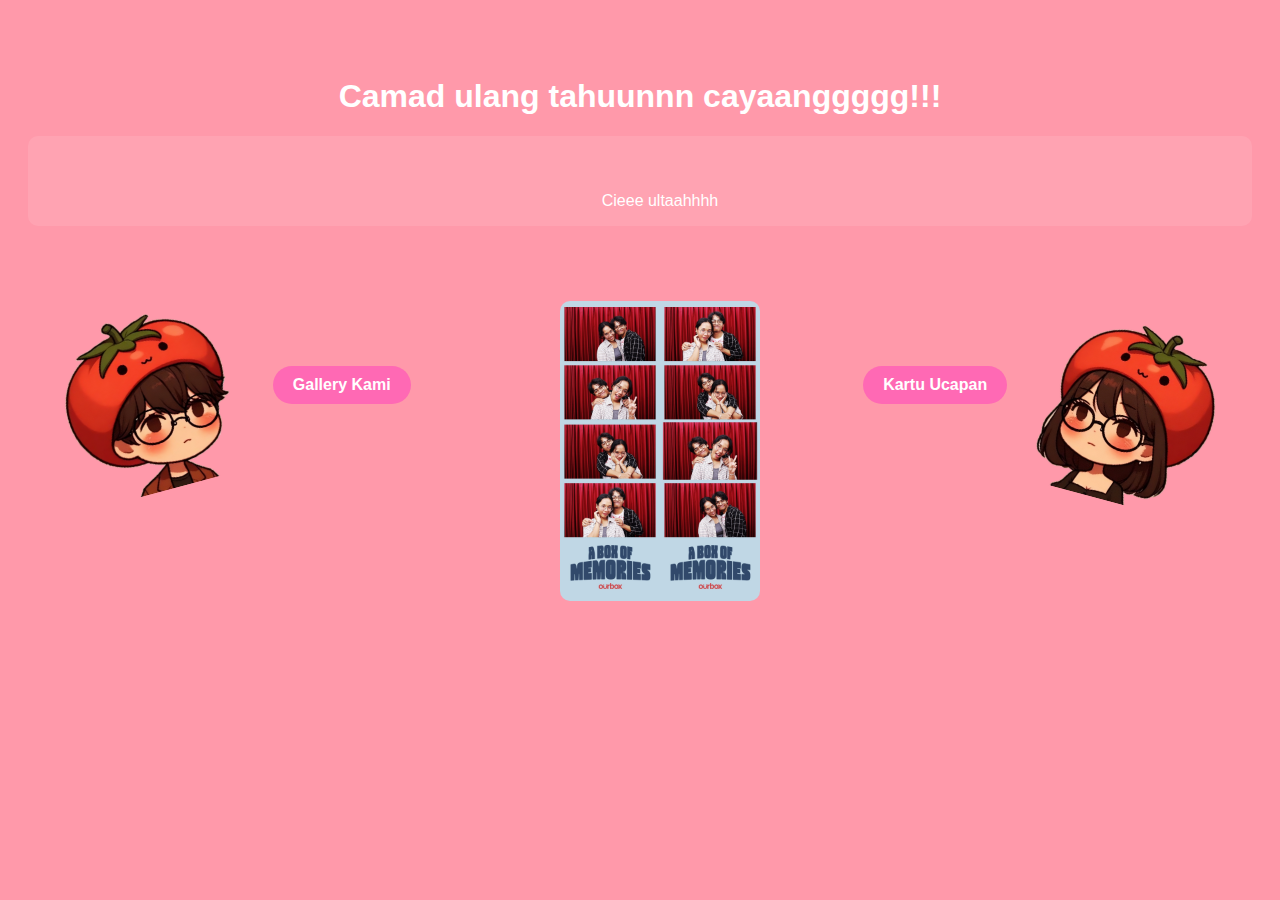
<file: index.html>
<!DOCTYPE html>
<html lang="en">
<head>
    <meta charset="UTF-8">
    <meta name="viewport" content="width=device-width, initial-scale=1.0">
    <title>Cie Ultah :3</title>
    <link rel="stylesheet" href="css/style.css">
    <link rel="icon" type="image/x-icon" href="images/DALL·E 2025-02-12 22.28.13 - A simple and minimalist logo featuring a cute red tomato with a small green leaf on top, surrounded by pink love emoticons (hearts with eyes or smilin.webp">
</head>
<body>
    <div class="container">
        <h1>Camad ulang tahuunnn cayaanggggg!!!</h1>
        <div id="message-box">
            <div id="messages">
                <p class="message active">Cieee ultaahhhh</p>
                <p class="message">Camad ultaahh cayaanggggg</p>
                <p class="message">Mas Devin bersyukuurrr bisa kenal dan jadi bagian dari hidup adeekkk :3</p>
                <p class="message">Mas Devin seneenggg jalani hubungan bareng adeekkkk</p>
                <p class="message">Mas Devin selalu di sinii untuk adeekkk💕</p>
                <p class="message">Adek jangan pergii dari mass yaawww..</p>
                <p class="message">Mas Devin sayangg adekk banyak-banyaakkk, banyaakkk sekaliiiii💖</p>
            </div>
        </div>
        <div class="gallery">
            <img src="images/1738398714597-transformed.png" alt="Dekorasi 1" class="gallery-img rotated-left">
            <img src="images/1738398780222-transformed.png" alt="Dekorasi 2" class="gallery-img rotated-right">
        </div>
    </div>

    

    <script src="js/script.js"></script>
    
    <div class="slideshow-container">
        <div class="slide fade">
            <img src="images/20250121_150313_832.jpg" class="gallery-img">
        </div>
        <div class="slide fade">
            <img src="images/WhatsApp Image 2025-01-21 at 21.26.58_289f7ab5.jpg" class="gallery-img">
        </div>
        <div class="slide fade">
            <img src="images/IMG-20250121-WA0252.jpg" class="gallery-img">
        </div>
        <div class="slide fade">
            <img src="images/IMG-20250121-WA0287.jpg" class="gallery-img">
        </div>
        <div class="slide fade">
            <img src="images/IMG-20250121-WA0312.jpg" class="gallery-img">
        </div>
        <div class="slide fade">
            <img src="images/IMG-20250124-WA0019.jpg" class="gallery-img">
        </div>
        <div class="slide fade">
            <img src="images/WhatsApp Image 2025-02-08 at 20.12.18_f4b04376.jpg" class="gallery-img">
        </div>
    </div>

    <script>
        let slideIndex = 0;
        showSlides();
    
        function showSlides() {
            let slides = document.getElementsByClassName("slide");
            for (let i = 0; i < slides.length; i++) {
                slides[i].style.display = "none";
            }
            slideIndex++;
            if (slideIndex > slides.length) { slideIndex = 1 }
            slides[slideIndex - 1].style.display = "block";
            setTimeout(showSlides, 3000); // Ganti gambar setiap 3 detik
        }
    </script>  
    
    <div class="button-container">
        <a href="gallery.html" class="button">Gallery Kami</a>
        <a href="kartu-ucapan.html" class="button">Kartu Ucapan</a>
    </div>
    
</body>
</html>
</file>
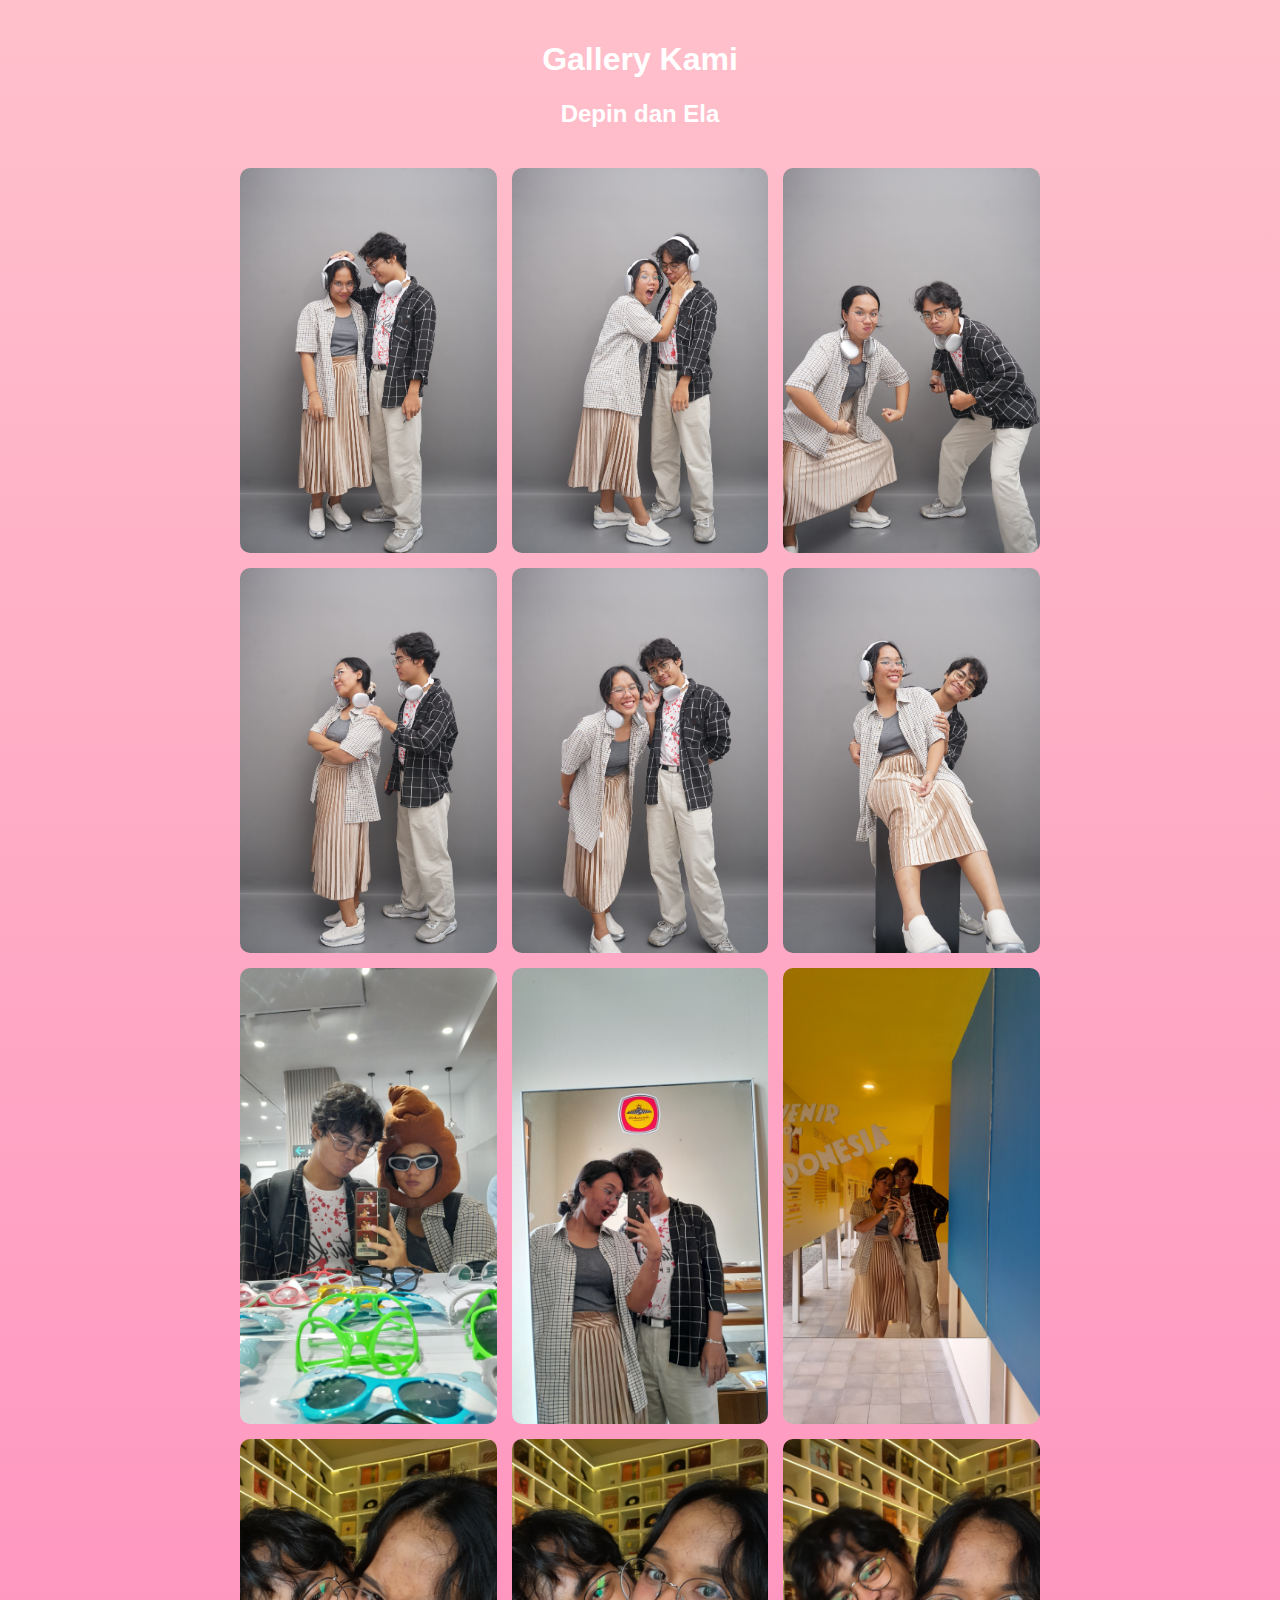
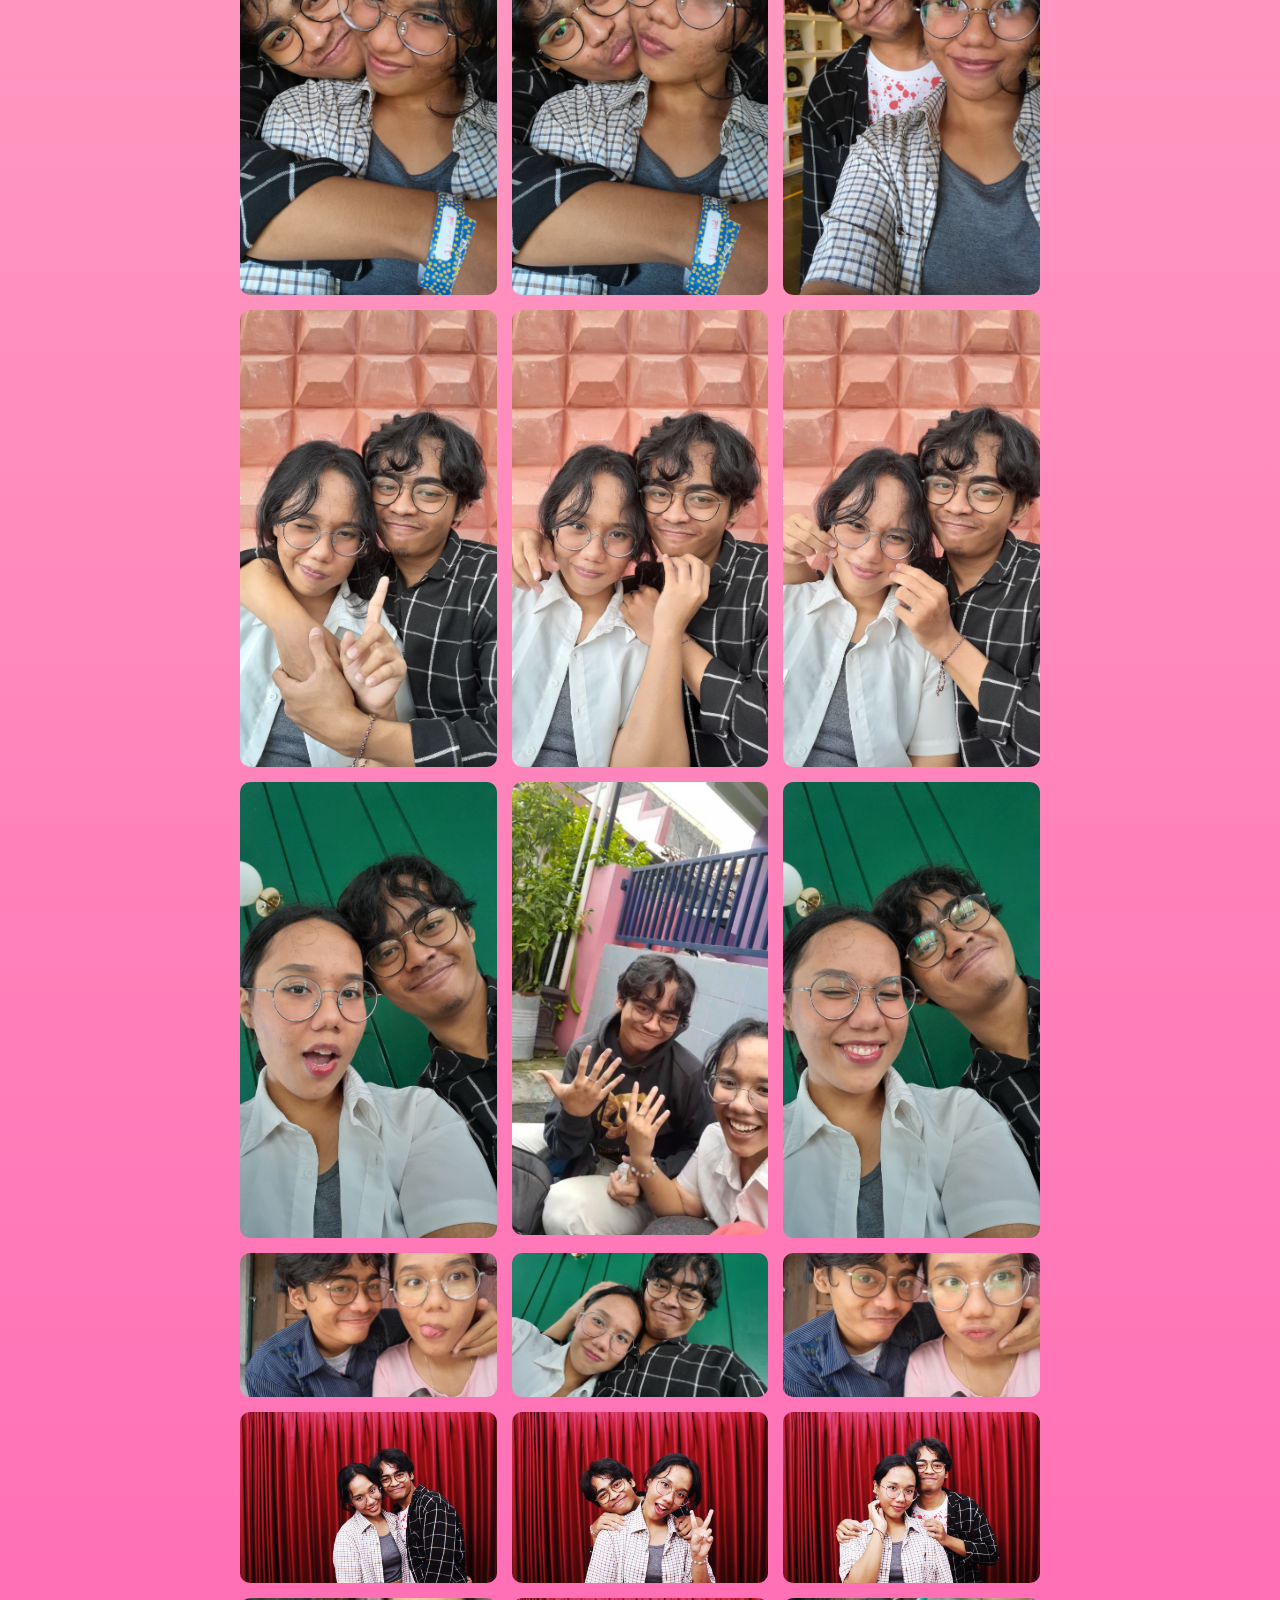
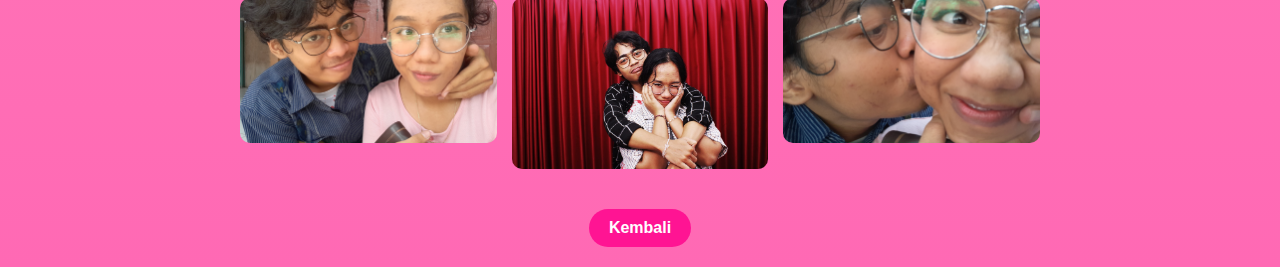
<file: gallery.html>
<!DOCTYPE html>
<html lang="id">
<head>
    <meta charset="UTF-8">
    <meta name="viewport" content="width=device-width, initial-scale=1.0">
    <title>Gallery Kami</title>
    <link rel="icon" type="image/x-icon" href="images/DALL·E 2025-02-12 22.33.25 - A simple and minimalist logo featuring a gallery theme. The design includes a cute emoticon couple inside a picture frame, symbolizing a collection of.jpg">
    <style>
        body {
            background: linear-gradient(to bottom, #ffc0cb, #ff69b4);
            font-family: Arial, sans-serif;
            text-align: center;
            margin: 0;
            padding: 20px;
        }
        h1 {
            color: white;
        }
        h2 {
            color: white;
        }
        .gallery-container {
            display: grid;
            grid-template-columns: repeat(auto-fit, minmax(200px, 1fr));
            gap: 15px;
            padding: 20px;
            max-width: 800px;
            margin: auto;
        }
        .gallery-container img {
            width: 100%;
            height: auto;
            border-radius: 10px;
            transition: transform 0.3s;
        }
        .gallery-container img:hover {
            transform: scale(1.05);
        }
        .back-button {
            display: inline-block;
            margin-top: 20px;
            padding: 10px 20px;
            background-color: #ff1493;
            color: white;
            text-decoration: none;
            border-radius: 20px;
            font-size: 16px;
            font-weight: bold;
            transition: 0.3s;
        }
        .back-button:hover {
            background-color: #c71585;
        }
    </style>
</head>
<body>
    <h1>Gallery Kami</h1>
    <h2>Depin dan Ela</h2>
    <div class="gallery-container">
        <img src="images/WhatsApp Image 2025-01-21 at 21.26.58_289f7ab5.jpg" alt="Foto 1">
        <img src="images/WhatsApp Image 2025-01-21 at 21.27.00_94b568ad.jpg" alt="Foto 2">
        <img src="images/WhatsApp Image 2025-01-21 at 21.27.20_712cc592.jpg" alt="Foto 3">
        <img src="images/WhatsApp Image 2025-01-21 at 21.27.22_c87b2e72.jpg" alt="Foto 4">
        <img src="images/WhatsApp Image 2025-02-08 at 20.12.18_737d5124.jpg" alt="Foto 5">
        <img src="images/WhatsApp Image 2025-02-08 at 20.12.18_f4b04376.jpg" alt="Foto 6">
        <img src="images/IMG-20250121-WA0252.jpg" alt="Foto 7">
        <img src="images/IMG-20250121-WA0287.jpg" alt="Foto 8">
        <img src="images/IMG-20250121-WA0306.jpg" alt="Foto 9">
        <img src="images/IMG-20250121-WA0312.jpg" alt="Foto 10">
        <img src="images/IMG-20250121-WA0316.jpg" alt="Foto 11">
        <img src="images/IMG-20250121-WA0324.jpg" alt="Foto 12">
        <img src="images/IMG-20250124-WA0019.jpg" alt="Foto 13">
        <img src="images/IMG-20250124-WA0051.jpg" alt="Foto 14">
        <img src="images/IMG-20250124-WA0042.jpg" alt="Foto 15">
        <img src="images/IMG-20250124-WA0055.jpg" alt="Foto 16">
        <img src="images/Screenshot_2025-01-24-10-09-11-49_99c04817c0de5652397fc8b56c3b3817.jpg" alt="Foto 17">
        <img src="images/IMG-20250124-WA0059.jpg" alt="Foto 18">
        <img src="images/IMG-20250126-WA0107.jpg" alt="Foto 19">
        <img src="images/IMG-20250124-WA0035.jpg" alt="Foto 20">
        <img src="images/IMG-20250126-WA0105.jpg" alt="Foto 21">
        <img src="images/IMG_0122_20250121_150205_3600.jpeg" alt="Foto 22">
        <img src="images/IMG_0123_20250121_150216_3600.jpeg" alt="Foto 23">
        <img src="images/IMG_0125_20250121_150238_3600.jpeg" alt="Foto 24">
        <img src="images/IMG-20250126-WA0109.jpg" alt="Foto 25">
        <img src="images/Depin dan Ela.jpg" alt="Foto 26">
        <img src="images/IMG-20250126-WA0111.jpg" alt="Foto 27">
    </div>
    <a href="index.html" class="back-button">Kembali</a>
</body>
</html>
</file>
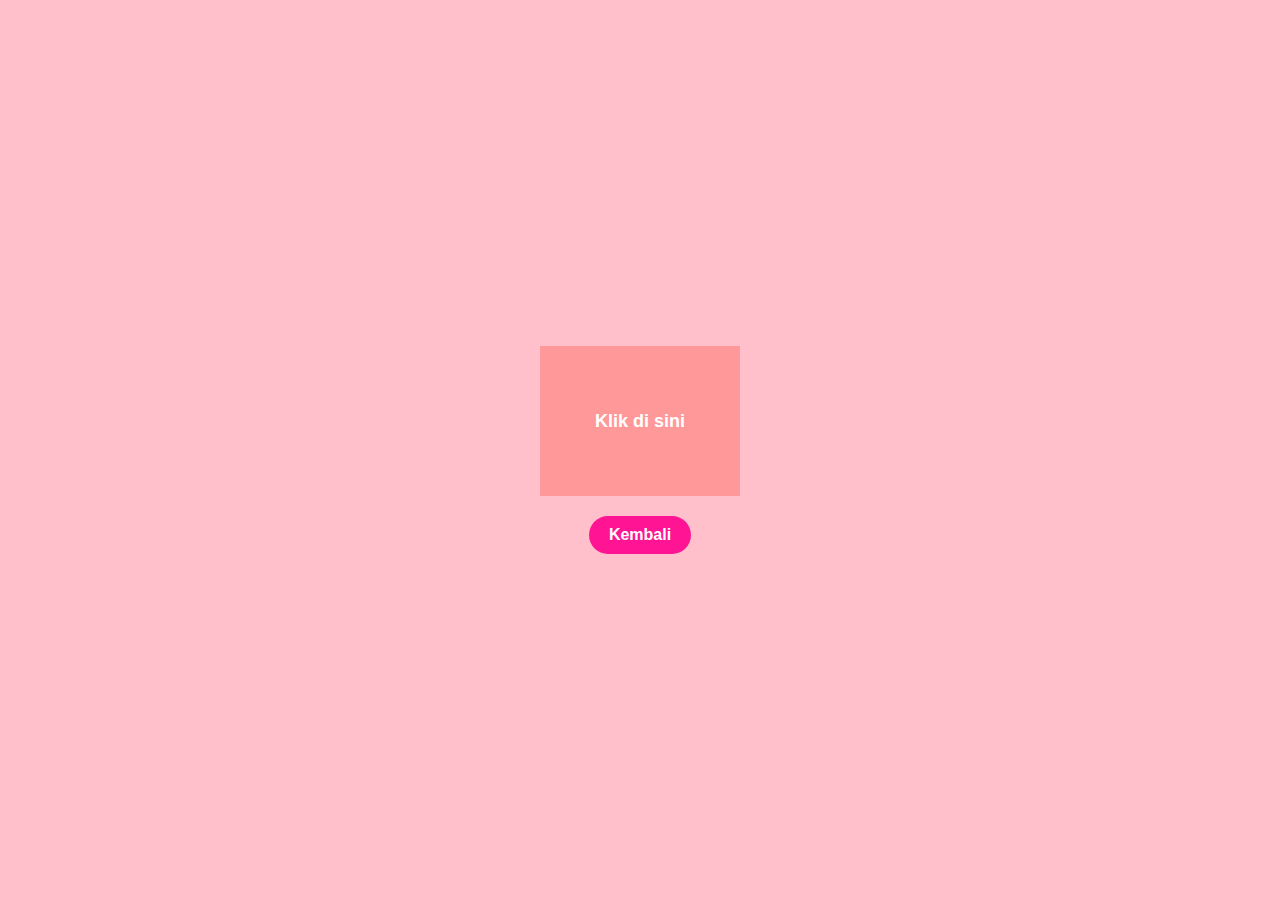
<file: kartu-ucapan.html>
<!DOCTYPE html>
<html lang="id">
<head>
    <meta charset="UTF-8">
    <meta name="viewport" content="width=device-width, initial-scale=1.0">
    <title>Kartu Ucapan</title>
    <link rel="icon" type="image/x-icon" href="images/DALL·E 2025-02-12 22.33.10 - A simple and minimalist logo featuring a love letter theme. The design includes a cute envelope with a small heart seal in the center. The background .jpg">
    <style>
        body {
            background-color: pink;
            display: flex;
            flex-direction: column;
            justify-content: center;
            align-items: center;
            height: 100vh;
            margin: 0;
            font-family: Arial, sans-serif;
        }
        .container {
            position: relative;
            width: 200px;
            height: 150px;
            cursor: pointer;
            display: flex;
            justify-content: center;
            align-items: center;
            font-size: 18px;
            font-weight: bold;
            color: white;
        }
        .envelope {
            width: 100%;
            height: 100%;
            background-color: #ff9999;
            position: absolute;
            top: 0;
            left: 0;
            transition: transform 0.5s;
            display: flex;
            justify-content: center;
            align-items: center;
        }
        .message {
            width: 100%;
            height: 100%;
            background-color: white;
            color: black;
            position: absolute;
            top: 0;
            left: 0;
            display: flex;
            justify-content: center;
            align-items: center;
            text-align: center;
            font-size: 13px;
            padding: 10px;
            box-sizing: border-box;
            opacity: 0;
            transition: opacity 0.5s;
        }
        .open .envelope {
            transform: translateY(-100%);
        }
        .open .message {
            opacity: 1;
        }
        .back-button {
            display: inline-block;
            margin-top: 20px;
            padding: 10px 20px;
            background-color: #ff1493;
            color: white;
            text-decoration: none;
            border-radius: 20px;
            font-size: 16px;
            font-weight: bold;
            transition: 0.3s;
        }
        .back-button:hover {
            background-color: #c71585;
        }
    </style>
</head>
<body>
    <div class="container" onclick="openEnvelope()">
        <div class="envelope">Klik di sini</div>
        <div class="message">Selamat Ulang Tahun adekk cantiikkk!! Semoga semua semua yang terbaik datang padamu!! I love you so much, mas Devin sayangg adekk banyaakk-banyaaakkkkkkk💖💕🎉
        </div>
    </div>
    <a href="index.html" class="back-button">Kembali</a>

    <script>
        function openEnvelope() {
            document.querySelector('.container').classList.toggle('open');
        }
        function goBack() {
            window.history.back();
        }
    </script>
</body>
</html>
</file>
<file: css/style.css>
body {
    background-color: #ff99aa;
    font-family: 'Arial', sans-serif;
    color: #fff;
    text-align: center;
    padding: 20px;
}

.container {
    margin-top: 50px;
}

#message-box {
    background: rgba(255, 255, 255, 0.1);
    padding: 20px;
    border-radius: 10px;
    overflow: hidden;
    height: 50px;
    position: relative;
}

#messages {
    position: absolute;
    width: 100%;
    height: 100%;
    display: flex;
    flex-direction: column;
    justify-content: center;
    align-items: center;
}

.message {
    position: absolute;
    opacity: 0;
    transform: translateX(100%);
    transition: opacity 0.8s ease, transform 0.8s ease;
}

.message.active {
    opacity: 1;
    transform: translateX(0);
}

.gallery {
    margin-top: 30px;
    position: relative;
}

.gallery-img {
    width: 200px;
    border-radius: 10px;
    position: absolute;
}

.main-photo {
    width: 250px;
    position: relative;
    z-index: 2;
}

.rotated-left {
    width: 180px;
    transform: rotate(-15deg);
    top: 50px;
    left: 30px;
}

.rotated-right {
    width: 180px;
    transform: rotate(15deg);
    top: 50px;
    right: 30px;
}

.slideshow-container {
    display: flex;
    justify-content: center;
    align-items: center;
    flex-direction: column;
    width: 100%;
    height: 10vh;
    position: relative;
    text-align: center;
    margin-left: -80px;
}

.slide {
    display: none;
    text-align: center;
}

.slide img {
    max-width: 100%;
    height: auto;
    border-radius: 10px;
    display: block;
    margin: 0 auto;
}

.button-container {
    display: flex;
    justify-content: space-between;
    width: 60%;
    margin: 20px auto;
}

.button {
    background-color: #ff69b4; /* Warna pink */
    color: white;
    text-decoration: none;
    padding: 10px 20px;
    border-radius: 20px;
    font-size: 16px;
    font-weight: bold;
    transition: 0.3s;
}

.button:hover {
    background-color: #ff1493; /* Warna pink lebih gelap saat hover */
}

/* Animasi untuk pop-up surat */
.hidden { display: none; }
.show { display: block; transform: translateY(-20px); transition: 0.5s ease-in-out; }



/* Warna amplop berubah setelah diklik */
.envelope.opened {
    background-color: white !important; /* Ubah warna amplop jadi putih */
    transition: background-color 0.5s ease-in-out;
}

/* Pastikan teks surat langsung muncul */
.hidden {
    display: none;
}

.card {
    display: block;
}
</file>
